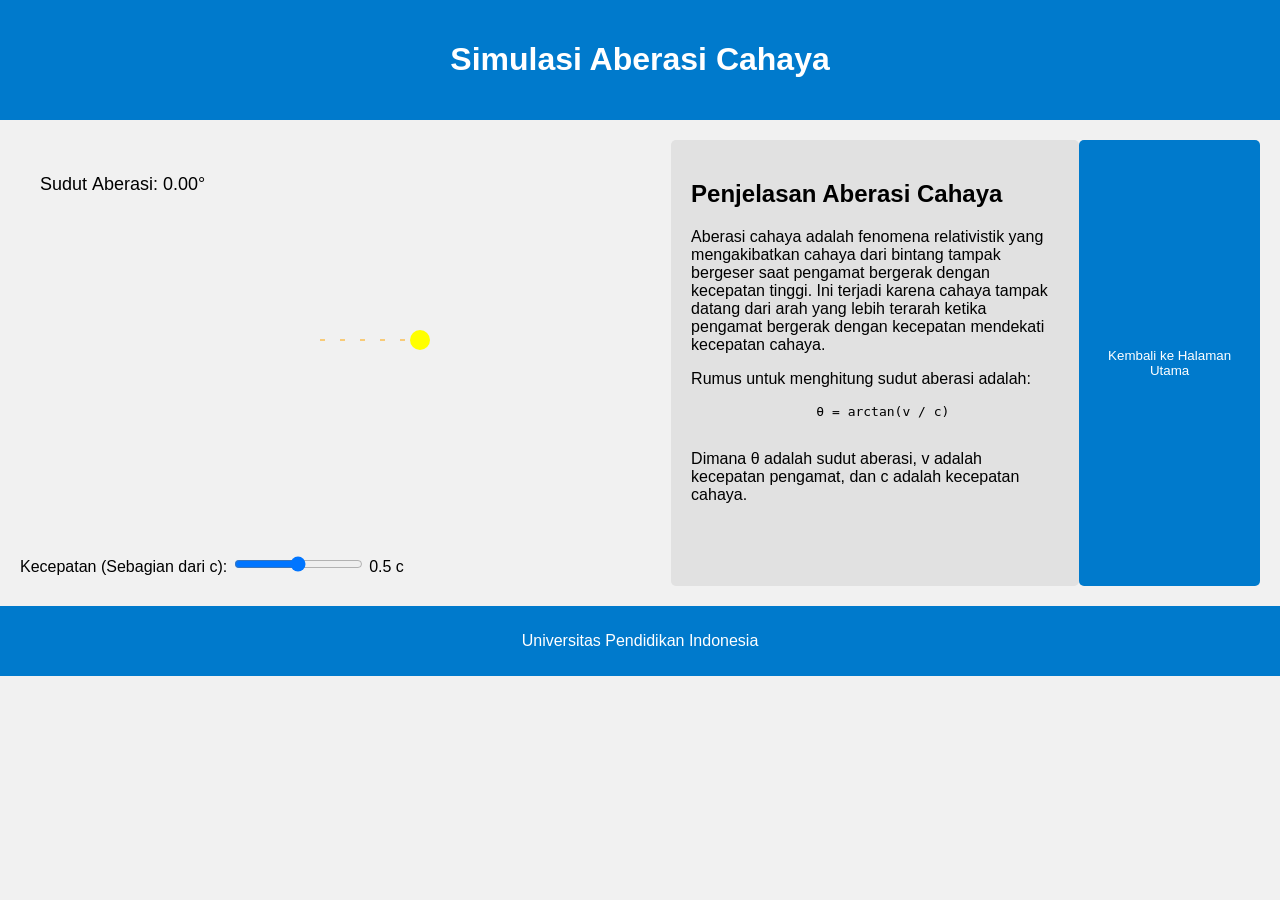
<file: index.html>
<!DOCTYPE html>
<html lang="id">
<head>
    <meta charset="UTF-8">
    <meta name="viewport" content="width=device-width, initial-scale=1.0">
    <title>Simulasi Aberasi Cahaya</title>
    <link rel="stylesheet" href="simulasiabersicahaya.css">
</head>
<body>
    <header>
        <h1>Simulasi Aberasi Cahaya</h1>
    </header>

    <div class="simulation-container">
        <div class="simulation">
            <canvas id="abersiCanvas" width="600" height="400"></canvas>
            <div class="controls">
                <label for="speed">Kecepatan (Sebagian dari c):</label>
                <input type="range" id="speed" min="0" max="100" step="1" value="50">
                <span id="speedValue">0.5</span> c
            </div>
        </div>
        <div class="description">
            <h2>Penjelasan Aberasi Cahaya</h2>
            <p>Aberasi cahaya adalah fenomena relativistik yang mengakibatkan cahaya dari bintang tampak bergeser saat pengamat bergerak dengan kecepatan tinggi. Ini terjadi karena cahaya tampak datang dari arah yang lebih terarah ketika pengamat bergerak dengan kecepatan mendekati kecepatan cahaya.</p>
            <p>Rumus untuk menghitung sudut aberasi adalah:</p>
            <pre>
                θ = arctan(v / c)
            </pre>
            <p>Dimana θ adalah sudut aberasi, v adalah kecepatan pengamat, dan c adalah kecepatan cahaya.</p>
        </div>
        <button onclick="window.location.href='../index.html'">Kembali ke Halaman Utama</button>
    </div>

    <footer>
        <p>Universitas Pendidikan Indonesia</p>
    </footer>

    <script src="simulasiabersicahaya.js"></script>
</body>
</html>
</file>
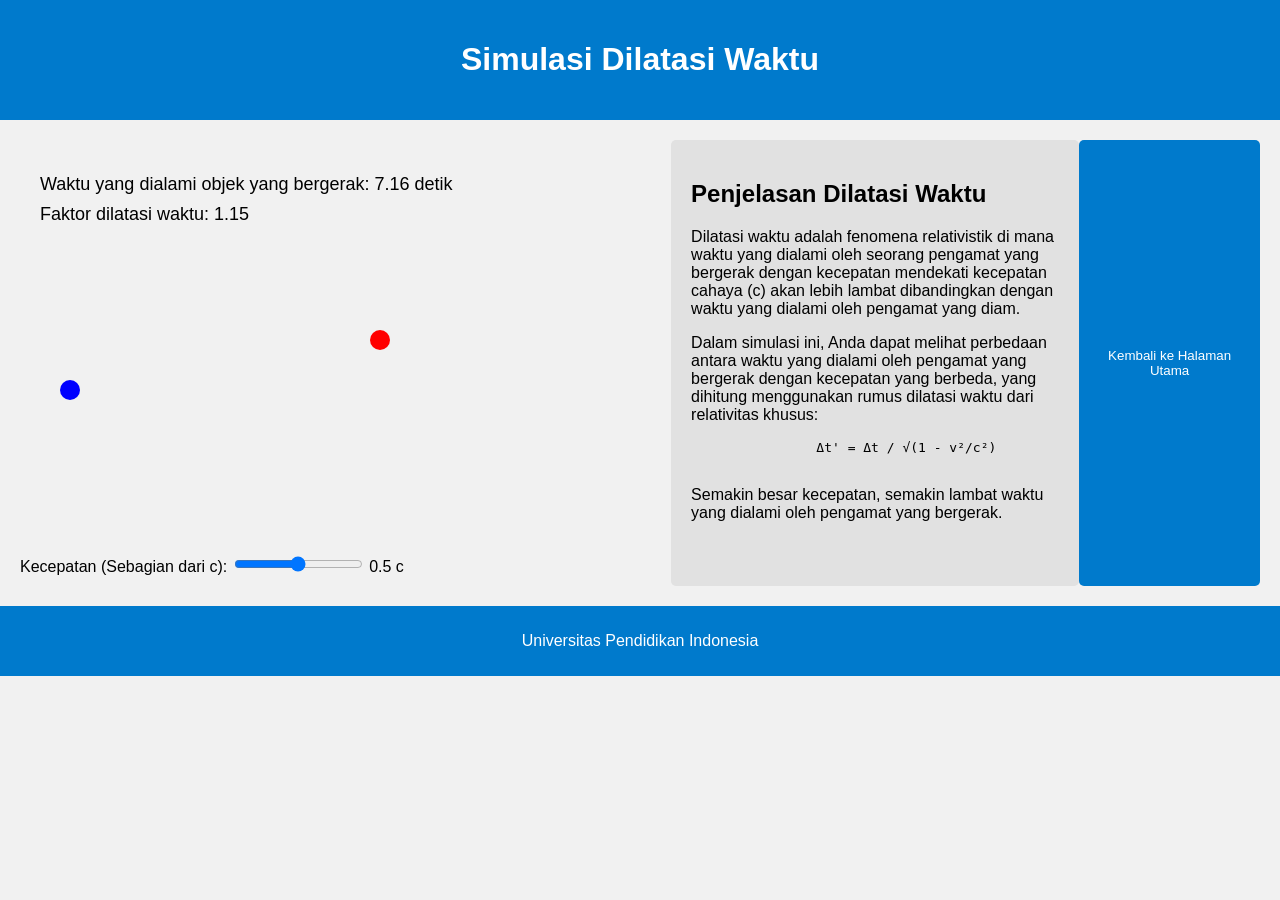
<file: index (2).html>
<!DOCTYPE html>
<html lang="id">
<head>
    <meta charset="UTF-8">
    <meta name="viewport" content="width=device-width, initial-scale=1.0">
    <title>Simulasi Dilatasi Waktu</title>
    <link rel="stylesheet" href="simulasidilatasi.css">
</head>
<body>
    <header>
        <h1>Simulasi Dilatasi Waktu</h1>
    </header>

    <div class="simulation-container">
        <div class="simulation">
            <canvas id="dilatasiCanvas" width="600" height="400"></canvas>
            <div class="controls">
                <label for="speed">Kecepatan (Sebagian dari c):</label>
                <input type="range" id="speed" min="0" max="100" step="1" value="50">
                <span id="speedValue">0.5</span> c
            </div>
        </div>
        <div class="description">
            <h2>Penjelasan Dilatasi Waktu</h2>
            <p>Dilatasi waktu adalah fenomena relativistik di mana waktu yang dialami oleh seorang pengamat yang bergerak dengan kecepatan mendekati kecepatan cahaya (c) akan lebih lambat dibandingkan dengan waktu yang dialami oleh pengamat yang diam.</p>
            <p>Dalam simulasi ini, Anda dapat melihat perbedaan antara waktu yang dialami oleh pengamat yang bergerak dengan kecepatan yang berbeda, yang dihitung menggunakan rumus dilatasi waktu dari relativitas khusus:</p>
            <pre>
                Δt' = Δt / √(1 - v²/c²)
            </pre>
            <p>Semakin besar kecepatan, semakin lambat waktu yang dialami oleh pengamat yang bergerak.</p>
        </div>
        <button onclick="window.location.href='../SIMULASI FISMOD.html'">Kembali ke Halaman Utama</button>
    </div>

    <footer>
        <p>Universitas Pendidikan Indonesia</p>
    </footer>

    <script src="simulasidilatasi.js"></script>
</body>
</html>
</file>
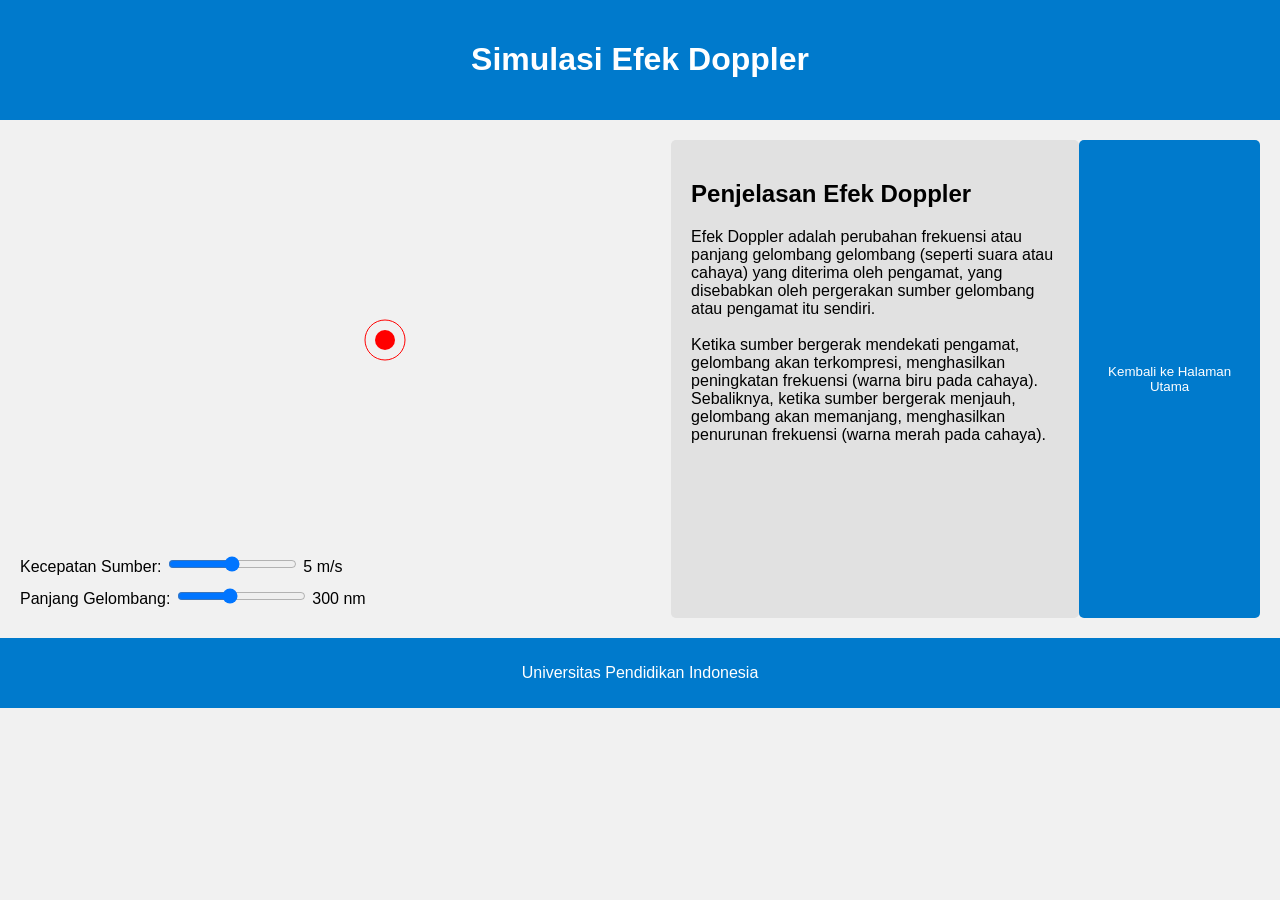
<file: index (3).html>
<!DOCTYPE html>
<html lang="id">
<head>
    <meta charset="UTF-8">
    <meta name="viewport" content="width=device-width, initial-scale=1.0">
    <title>Simulasi Efek Doppler</title>
    <link rel="stylesheet" href="simulasidoppler.css">
</head>
<body>
    <header>
        <h1>Simulasi Efek Doppler</h1>
    </header>

    <div class="simulation-container">
        <div class="simulation">
            <canvas id="dopplerCanvas" width="600" height="400"></canvas>
            <div class="controls">
                <label for="speed">Kecepatan Sumber:</label>
                <input type="range" id="speed" min="0" max="10" step="0.1" value="5">
                <span id="speedValue">5</span> m/s
            </div>
            <div class="controls">
                <label for="wavelength">Panjang Gelombang:</label>
                <input type="range" id="wavelength" min="100" max="600" step="10" value="300">
                <span id="wavelengthValue">300</span> nm
            </div>
        </div>
        <div class="description">
            <h2>Penjelasan Efek Doppler</h2>
            <p>Efek Doppler adalah perubahan frekuensi atau panjang gelombang gelombang (seperti suara atau cahaya) yang diterima oleh pengamat, yang disebabkan oleh pergerakan sumber gelombang atau pengamat itu sendiri. 
            <br><br>
            Ketika sumber bergerak mendekati pengamat, gelombang akan terkompresi, menghasilkan peningkatan frekuensi (warna biru pada cahaya). Sebaliknya, ketika sumber bergerak menjauh, gelombang akan memanjang, menghasilkan penurunan frekuensi (warna merah pada cahaya).</p>
        </div>
        <button onclick="window.location.href='../SIMULASI FISMOD.html'">Kembali ke Halaman Utama</button>
    </div>

    <footer>
        <p>Universitas Pendidikan Indonesia</p>
    </footer>

    <script src="simulasidoppler.js"></script>
</body>
</html>
</file>
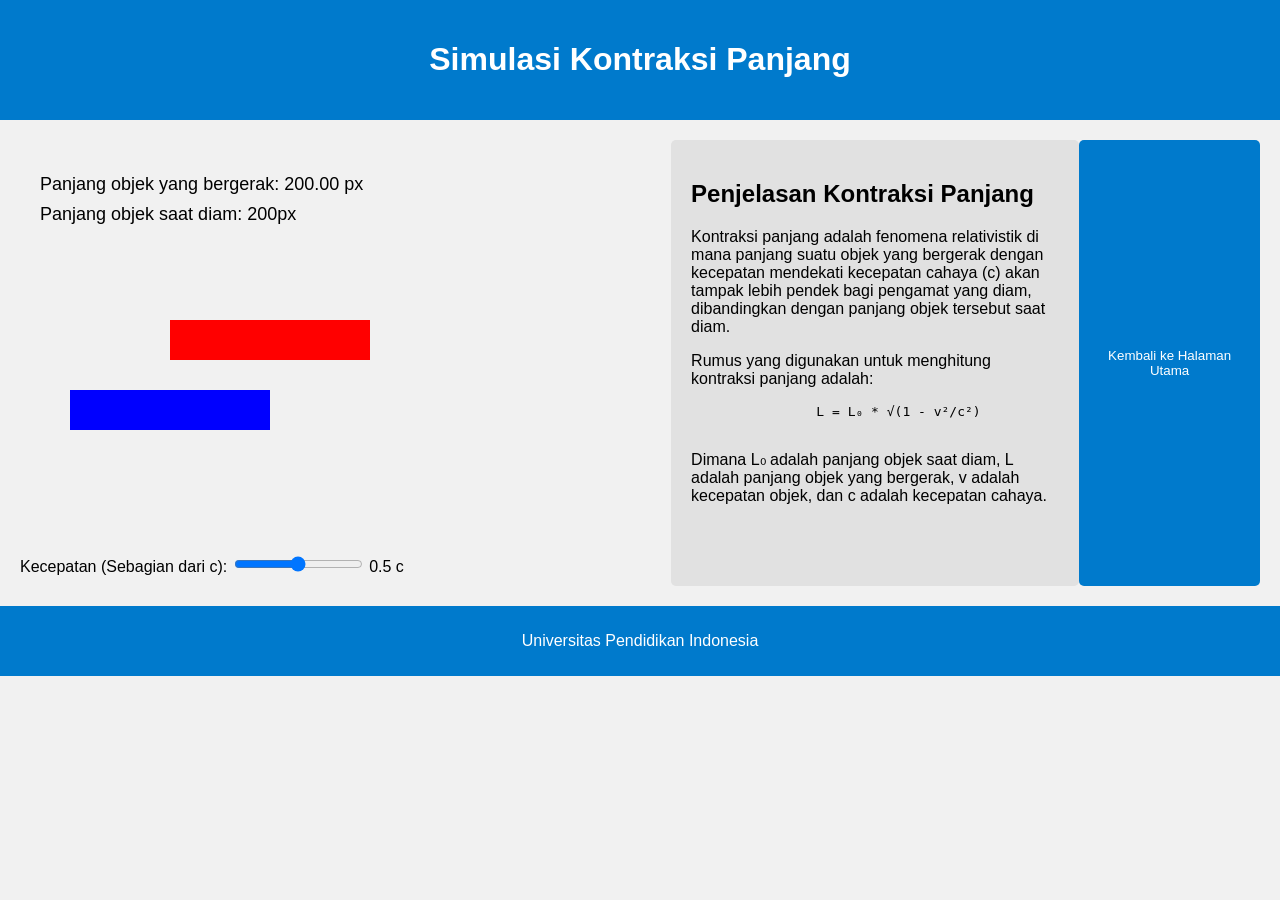
<file: index (4).html>
<!DOCTYPE html>
<html lang="id">
<head>
    <meta charset="UTF-8">
    <meta name="viewport" content="width=device-width, initial-scale=1.0">
    <title>Simulasi Kontraksi Panjang</title>
    <link rel="stylesheet" href="simulasikontraksi.css">
</head>
<body>
    <header>
        <h1>Simulasi Kontraksi Panjang</h1>
    </header>

    <div class="simulation-container">
        <div class="simulation">
            <canvas id="kontraksiCanvas" width="600" height="400"></canvas>
            <div class="controls">
                <label for="speed">Kecepatan (Sebagian dari c):</label>
                <input type="range" id="speed" min="0" max="100" step="1" value="50">
                <span id="speedValue">0.5</span> c
            </div>
        </div>
        <div class="description">
            <h2>Penjelasan Kontraksi Panjang</h2>
            <p>Kontraksi panjang adalah fenomena relativistik di mana panjang suatu objek yang bergerak dengan kecepatan mendekati kecepatan cahaya (c) akan tampak lebih pendek bagi pengamat yang diam, dibandingkan dengan panjang objek tersebut saat diam.</p>
            <p>Rumus yang digunakan untuk menghitung kontraksi panjang adalah:</p>
            <pre>
                L = L₀ * √(1 - v²/c²)
            </pre>
            <p>Dimana L₀ adalah panjang objek saat diam, L adalah panjang objek yang bergerak, v adalah kecepatan objek, dan c adalah kecepatan cahaya.</p>
        </div>
        <button onclick="window.location.href='../SIMULASI FISMOD.html'">Kembali ke Halaman Utama</button>
    </div>

    <footer>
        <p>Universitas Pendidikan Indonesia</p>
    </footer>

    <script src="simulasikontraksi.js"></script>
</body>
</html>
</file>
<file: simulasiabersicahaya.css>
body {
    font-family: Arial, sans-serif;
    margin: 0;
    padding: 0;
    background-color: #f1f1f1;
}

header {
    background-color: #007acc;
    color: white;
    text-align: center;
    padding: 20px;
}

.simulation-container {
    display: flex;
    justify-content: space-between;
    padding: 20px;
}

.simulation {
    width: 60%;
}

.controls {
    margin: 10px 0;
}

button {
    background-color: #007acc;
    color: white;
    padding: 10px 20px;
    border: none;
    border-radius: 5px;
    cursor: pointer;
}

button:hover {
    background-color: #005f8a;
}

.description {
    width: 35%;
    background-color: #e1e1e1;
    padding: 20px;
    border-radius: 5px;
    margin-left: 20px;
}

footer {
    text-align: center;
    padding: 10px;
    background-color: #007acc;
    color: white;
}
</file>
<file: simulasidilatasi.css>
body {
    font-family: Arial, sans-serif;
    margin: 0;
    padding: 0;
    background-color: #f1f1f1;
}

header {
    background-color: #007acc;
    color: white;
    text-align: center;
    padding: 20px;
}

.simulation-container {
    display: flex;
    justify-content: space-between;
    padding: 20px;
}

.simulation {
    width: 60%;
}

.controls {
    margin: 10px 0;
}

button {
    background-color: #007acc;
    color: white;
    padding: 10px 20px;
    border: none;
    border-radius: 5px;
    cursor: pointer;
}

button:hover {
    background-color: #005f8a;
}

.description {
    width: 35%;
    background-color: #e1e1e1;
    padding: 20px;
    border-radius: 5px;
    margin-left: 20px;
}

footer {
    text-align: center;
    padding: 10px;
    background-color: #007acc;
    color: white;
}
</file>
<file: simulasidoppler.css>
body {
    font-family: Arial, sans-serif;
    margin: 0;
    padding: 0;
    background-color: #f1f1f1;
}

header {
    background-color: #007acc;
    color: white;
    text-align: center;
    padding: 20px;
}

.simulation-container {
    display: flex;
    justify-content: space-between;
    padding: 20px;
}

.simulation {
    width: 60%;
}

.controls {
    margin: 10px 0;
}

button {
    background-color: #007acc;
    color: white;
    padding: 10px 20px;
    border: none;
    border-radius: 5px;
    cursor: pointer;
}

button:hover {
    background-color: #005f8a;
}

.description {
    width: 35%;
    background-color: #e1e1e1;
    padding: 20px;
    border-radius: 5px;
    margin-left: 20px;
}

footer {
    text-align: center;
    padding: 10px;
    background-color: #007acc;
    color: white;
}
</file>
<file: simulasikontraksi.css>
body {
    font-family: Arial, sans-serif;
    margin: 0;
    padding: 0;
    background-color: #f1f1f1;
}

header {
    background-color: #007acc;
    color: white;
    text-align: center;
    padding: 20px;
}

.simulation-container {
    display: flex;
    justify-content: space-between;
    padding: 20px;
}

.simulation {
    width: 60%;
}

.controls {
    margin: 10px 0;
}

button {
    background-color: #007acc;
    color: white;
    padding: 10px 20px;
    border: none;
    border-radius: 5px;
    cursor: pointer;
}

button:hover {
    background-color: #005f8a;
}

.description {
    width: 35%;
    background-color: #e1e1e1;
    padding: 20px;
    border-radius: 5px;
    margin-left: 20px;
}

footer {
    text-align: center;
    padding: 10px;
    background-color: #007acc;
    color: white;
}
</file>
